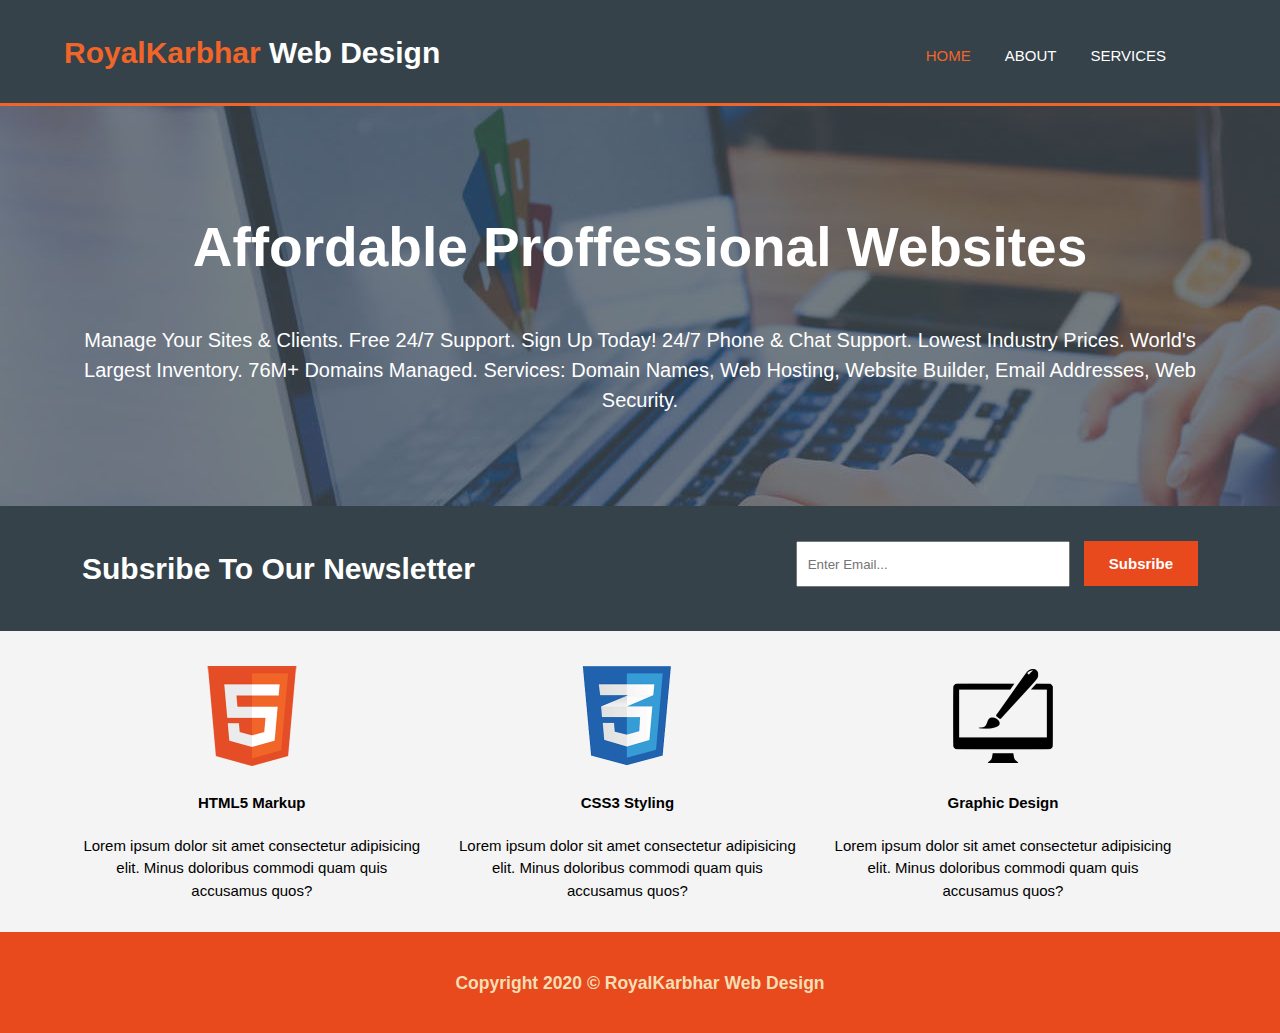
<file: index.html>
<!DOCTYPE html>
<html lang="en">

<head>
    <meta charset="UTF-8">
    <meta name="viewport" content="width=device-width, initial-scale=1.0">
    <title>RoyalKarbhar Web Design</title>
    <link rel="stylesheet" href="css/style.css">
    <link rel="shortcut icon" type="image/png" href="img/favicon.png"> </head>

<body>
    <header id="header">
        <div class="container">
            <div id="logo">
                <h1><span>RoyalKarbhar</span> Web Design</h1>
            </div>
            <nav>
                <ul>
                    <li>
                        <a class="current" href="index.html">Home</a>
                    </li>
                    <li>
                        <a href="about.html">About</a>
                    </li>
                    <li>
                        <a href="services.html">Services</a>
                    </li>
                </ul>
            </nav>
        </div>
    </header>
    <section class="showcase">
        <div class="container">
            <h1>Affordable Proffessional Websites</h1>
            <p>Manage Your Sites & Clients. Free 24/7 Support. Sign Up Today! 24/7 Phone & Chat Support. Lowest Industry Prices. World's Largest Inventory. 76M+ Domains Managed. Services: Domain Names, Web Hosting, Website Builder, Email Addresses, Web Security.
            </p>
        </div>
    </section>
    <section class="newsletter">
        <div class="container">
            <h1>Subsribe To Our Newsletter</h1>
            <form>
                <input type="email" name="Email" id="email" placeholder="Enter Email...">
                <input type="submit" value="Subsribe">
            </form>
        </div>
    </section>
    <section id="boxes">
        <div class="container">
            <div class="box">
                <img src="img/logo_html.png" alt="">
                <h4>HTML5 Markup</h4>
                <p>Lorem ipsum dolor sit amet consectetur adipisicing elit. Minus doloribus commodi quam quis accusamus quos?</p>
            </div>
            <div class="box">
                <img src="img/logo_css.png" alt="">
                <h4>CSS3 Styling</h4>
                <p>Lorem ipsum dolor sit amet consectetur adipisicing elit. Minus doloribus commodi quam quis accusamus quos?</p>
            </div>
            <div class="box">
                <img src="img/logo_brush.png" alt="">
                <h4>Graphic Design</h4>
                <p>Lorem ipsum dolor sit amet consectetur adipisicing elit. Minus doloribus commodi quam quis accusamus quos?</p>
            </div>
        </div>
    </section>
    <footer>
        <div class="container">
            <h3>Copyright 2020 &copy; RoyalKarbhar Web Design </h3>
        </div>
    </footer>
</body>

</html>
</file>
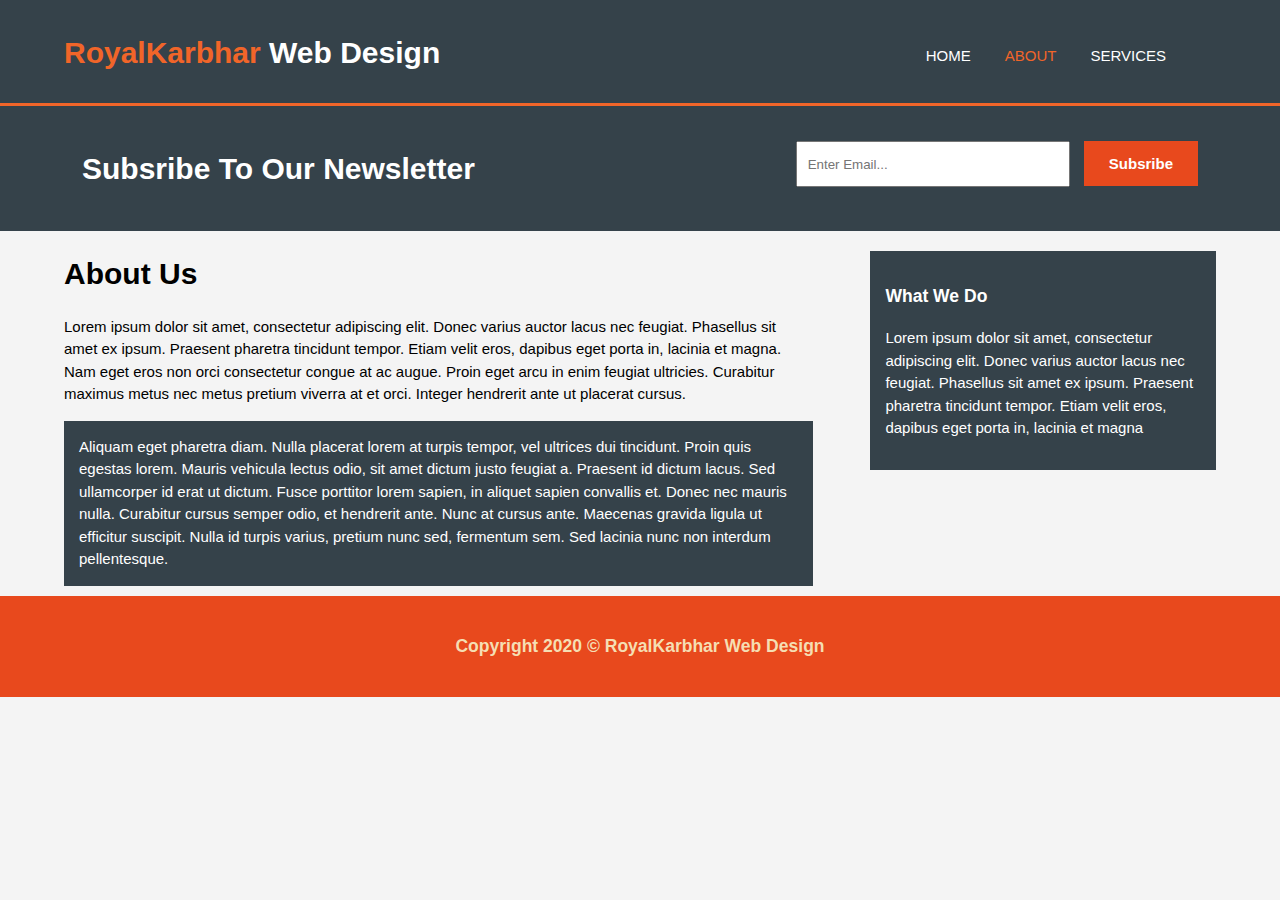
<file: about.html>
<!DOCTYPE html>
<html lang="en">

<head>
    <meta charset="UTF-8">
    <meta name="viewport" content="width=device-width, initial-scale=1.0">
    <title>RoyalKarbhar Web Design</title>
    <link rel="stylesheet" href="css/style.css">
    <link rel="shortcut icon" type="image/png" href="img/favicon.png">
</head>

<body>
    <header id="header">
        <div class="container">
            <div id="logo">
                <h1><span>RoyalKarbhar</span> Web Design</h1>
            </div>
            <nav>
                <ul>
                    <li>
                        <a href="index.html">Home</a>
                    </li>
                    <li>
                        <a class="current" href="about.html">About</a>
                    </li>
                    <li>
                        <a href="services.html">Services</a>
                    </li>
                </ul>
            </nav>
        </div>
    </header>
    <section class="newsletter">
        <div class="container">
            <h1>Subsribe To Our Newsletter</h1>
            <form>
                <input type="email" name="Email" id="email" placeholder="Enter Email...">
                <input type="submit" value="Subsribe">
            </form>
        </div>
    </section>
    <section id="main">
        <div class="container">
            <article id="main-col">
                <h1 class="page-title">About Us</h1>
                <p>
                    Lorem ipsum dolor sit amet, consectetur adipiscing elit. Donec varius auctor lacus nec feugiat. Phasellus sit amet ex ipsum. Praesent pharetra tincidunt tempor. Etiam velit eros, dapibus eget porta in, lacinia et magna. Nam eget eros non orci consectetur
                    congue at ac augue. Proin eget arcu in enim feugiat ultricies. Curabitur maximus metus nec metus pretium viverra at et orci. Integer hendrerit ante ut placerat cursus.
                </p>
                <p class="dark">
                    Aliquam eget pharetra diam. Nulla placerat lorem at turpis tempor, vel ultrices dui tincidunt. Proin quis egestas lorem. Mauris vehicula lectus odio, sit amet dictum justo feugiat a. Praesent id dictum lacus. Sed ullamcorper id erat ut dictum. Fusce porttitor
                    lorem sapien, in aliquet sapien convallis et. Donec nec mauris nulla. Curabitur cursus semper odio, et hendrerit ante. Nunc at cursus ante. Maecenas gravida ligula ut efficitur suscipit. Nulla id turpis varius, pretium nunc sed, fermentum
                    sem. Sed lacinia nunc non interdum pellentesque.
                </p>
            </article>

            <aside id="sidebar">
                <div class="dark">
                    <h3>What We Do</h3>
                    <p>Lorem ipsum dolor sit amet, consectetur adipiscing elit. Donec varius auctor lacus nec feugiat. Phasellus sit amet ex ipsum. Praesent pharetra tincidunt tempor. Etiam velit eros, dapibus eget porta in, lacinia et magna</p>
                </div>
            </aside>
        </div>
    </section>
    <footer>
        <div class="container">
            <h3>Copyright 2020 &copy; RoyalKarbhar Web Design </h3>
        </div>
    </footer>
</body>

</html>
</file>
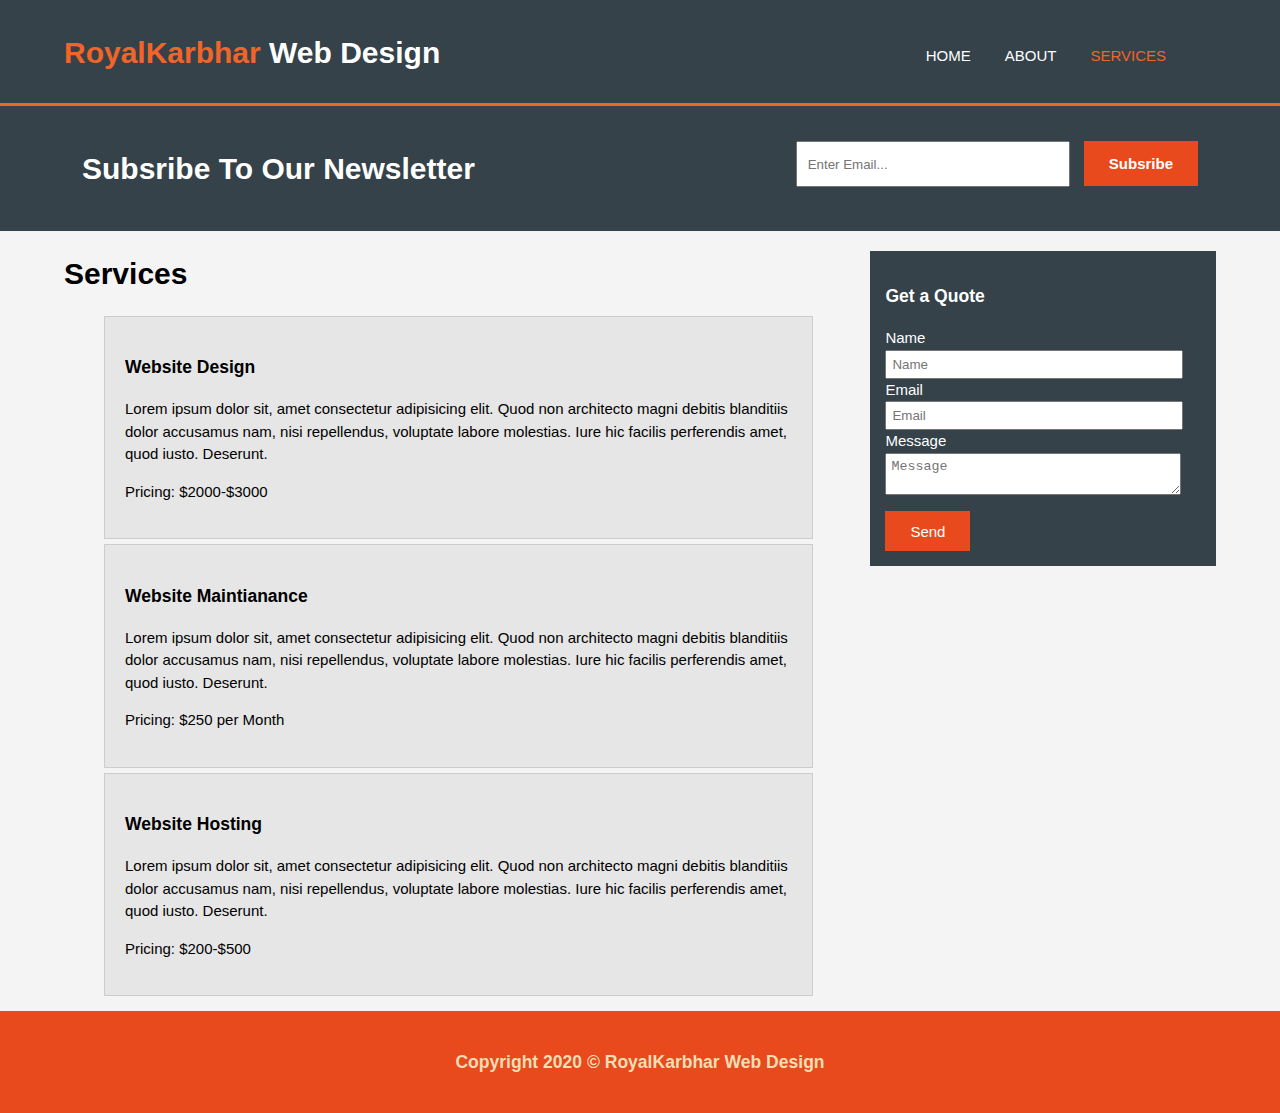
<file: services.html>
<!DOCTYPE html>
<html lang="en">

<head>
    <meta charset="UTF-8">
    <meta name="viewport" content="width=device-width, initial-scale=1.0">
    <title>RoyalKarbhar Web Design</title>
    <link rel="stylesheet" href="css/style.css">
    <link rel="shortcut icon" type="image/png" href="img/favicon.png">
</head>

<body>
    <header id="header">
        <div class="container">
            <div id="logo">
                <h1><span>RoyalKarbhar</span> Web Design</h1>
            </div>
            <nav>
                <ul>
                    <li>
                        <a href="index.html">Home</a>
                    </li>
                    <li>
                        <a href="about.html">About</a>
                    </li>
                    <li>
                        <a class="current" href="services.html">Services</a>
                    </li>
                </ul>
            </nav>
        </div>
    </header>
    <section class="newsletter">
        <div class="container">
            <h1>Subsribe To Our Newsletter</h1>
            <form>
                <input type="email" name="Email" id="email" placeholder="Enter Email...">
                <input type="submit" value="Subsribe">
            </form>
        </div>
    </section>
    <section id="main">
        <div class="container">
            <article id="main-col">
                <h1 class="page-title">Services</h1>
                <ul id="services">
                    <li>
                        <h3>Website Design</h3>
                        <p>Lorem ipsum dolor sit, amet consectetur adipisicing elit. Quod non architecto magni debitis blanditiis dolor accusamus nam, nisi repellendus, voluptate labore molestias. Iure hic facilis perferendis amet, quod iusto. Deserunt.</p>
                        <p>Pricing: $2000-$3000</p>
                    </li>
                    <li>
                        <h3>Website Maintianance</h3>
                        <p>Lorem ipsum dolor sit, amet consectetur adipisicing elit. Quod non architecto magni debitis blanditiis dolor accusamus nam, nisi repellendus, voluptate labore molestias. Iure hic facilis perferendis amet, quod iusto. Deserunt.</p>
                        <p>Pricing: $250 per Month</p>
                    </li>
                    <li>
                        <h3>Website Hosting</h3>
                        <p>Lorem ipsum dolor sit, amet consectetur adipisicing elit. Quod non architecto magni debitis blanditiis dolor accusamus nam, nisi repellendus, voluptate labore molestias. Iure hic facilis perferendis amet, quod iusto. Deserunt.</p>
                        <p>Pricing: $200-$500</p>
                    </li>
                </ul>
            </article>

            <aside id="sidebar">
                <div class="dark">
                    <h3>Get a Quote</h3>
                    <form action="none" class="quote">
                        <div>
                            <label>Name</label><br>
                            <input type="text" placeholder="Name">
                        </div>
                        <div>
                            <label>Email</label><br>
                            <input type="email" placeholder="Email">
                        </div>
                        <div>
                            <label>Message</label><br>
                            <textarea placeholder="Message"></textarea>
                        </div>
                        <button type="submit">Send</button>
                    </form>
                </div>
            </aside>
        </div>
    </section>
    <footer>
        <div class="container">
            <h3>Copyright 2020 &copy; RoyalKarbhar Web Design </h3>
        </div>
    </footer>
</body>

</html>
</file>
<file: css/style.css>
body {
            font: 15px/1.5 Arial, Helvetica, sans-serif;
            padding: 0;
            margin: 0;
            background-color: #f4f4f4;
        }
        
        .container {
            width: 90%;
            margin: auto;
            overflow: hidden;
        }
        
        header {
            background-color: #35424a;
            color: #fff;
            padding-top: 10px;
            border-bottom: #f16529 3px solid;
            min-height: 70px;
        }
        
        .dark {
            padding: 15px;
            background: #35424a;
            color: #ffffff;
            margin-top: 10px;
            margin-bottom: 10px;
        }
        
        .header h1 {
            margin: 0;
        }
        
        #logo span {
            color: #f16529;
        }
        
        header #logo {
            float: left;
        }
        
        nav ul {
            list-style-type: none;
            padding: 20px;
        }
        
        nav li {
            display: inline;
            list-style-type: none;
            padding-right: 30px;
            text-transform: uppercase;
        }
        
        nav a {
            text-decoration: none;
            color: white;
            font-size: 16;
        }
        
        nav a:hover {
            color: #ccc;
            font-weight: bold;
        }
        
        nav {
            float: right;
        }
        
        nav ul .current {
            color: #f16529;
        }
        
        .showcase {
            min-height: 400px;
            background: url('../img/showcase.jpg') no-repeat 0 -400px;
            text-align: center;
            color: #fff;
        }
        
        .showcase h1 {
            margin-top: 100px;
            font-size: 55px;
        }
        
        .showcase p {
            font-size: 20px;
        }
        
        .newsletter {
            color: #fff;
            padding: 20px;
            background-color: #35424a;
        }
        
        .newsletter h1 {
            float: left;
            font-size: 25;
        }
        
        .newsletter form {
            float: right;
            padding-top: 15px;
        }
        
        .newsletter form input[type="email"] {
            height: 40px;
            width: 250px;
            padding-left: 10px;
            padding-right: 10px;
            margin-right: 10px;
        }
        
        .newsletter form input[type="submit"] {
            height: 45px;
            padding-left: 25px;
            padding-right: 25px;
            background: #e8491d;
            color: #fff;
            border: 0;
            font-weight: bold;
            font-size: 15px;
        }
        
        #boxes {
            margin-top: 20px;
        }
        
        .box {
            padding: 15px;
            float: left;
            width: 30%;
            text-align: center;
        }
        
        .box img {
            width: 100px;
        }
        
        aside#sidebar {
            float: right;
            width: 30%;
            margin-top: 10px;
        }
        
        aside#sidebar .quote input,
        aside#sidebar .quote textarea {
            width: 90%;
            padding: 5px;
        }
        /* Main-col */
        
        article#main-col {
            float: left;
            width: 65%;
        }
        
        ul#services li {
            padding: 20px;
            list-style-type: none;
            border: #ccc solid 1px;
            margin-bottom: 5px;
            background: #e6e6e6;
        }
        
        aside .quote button {
            height: 40px;
            margin-top: 10px;
            padding-left: 25px;
            padding-right: 25px;
            background: #e8491d;
            color: #fff;
            border: 0;
            font-size: 15px;
        }
        
        footer {
            padding: 20px;
            background: #e8491d;
            color: wheat;
            text-align: center;
        }
        /* Media Queries */
        
        @media(max-width: 768px) {
            header #logo,
            header nav,
            header nav li,
            .newsletter form,
            .newsletter h1,
            #boxes .box,
            article#main-col,
            aside#sidebar,
            aside form .quote,
            h1 #page-title {
                float: none;
                text-align: center;
                width: 100%;
            }
            .showcase h1 {
                margin-top: 40px;
            }
            .showcase p {
                padding-bottom: 20px;
            }
            .newsletter h1 {
                margin-top: 15px;
            }
            aside#sidebar h3 {
                margin-top: 5px;
            }
            button {
                width: 100%;
            }
            aside form input[type="email"] {
                width: 100%;
            }
        }
</file>
